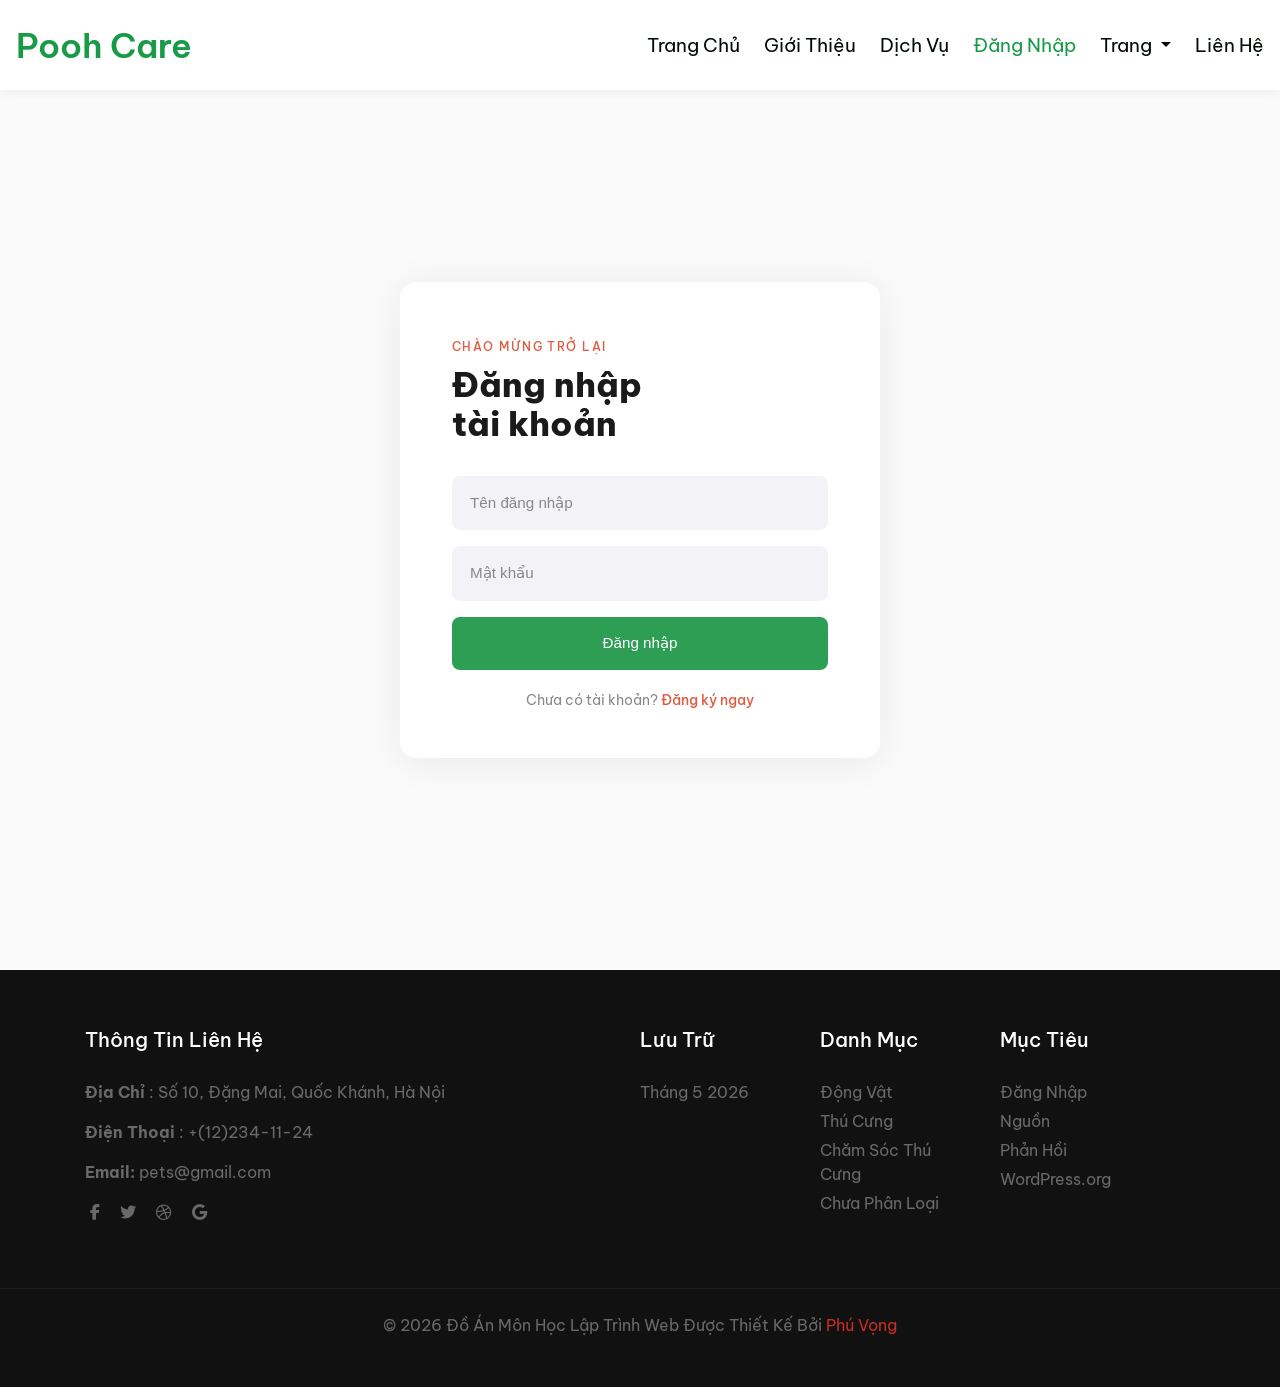
<file: pages/login/index.html>
<!DOCTYPE html>
<html lang="en">

<head>
    <meta charset="UTF-8">
    <meta name="viewport" content="width=device-width, initial-scale=1.0">
    <title>Trang</title>
    <link rel="preconnect" href="https://fonts.googleapis.com">
    <link rel="preconnect" href="https://fonts.gstatic.com" crossorigin>
    <link
        href="https://fonts.googleapis.com/css2?family=Be+Vietnam+Pro:ital,wght@0,100;0,200;0,300;0,400;0,500;0,600;0,700;0,800;0,900;1,100;1,200;1,300;1,400;1,500;1,600;1,700;1,800;1,900&display=swap"
        rel="stylesheet">
    <link rel="stylesheet" href="https://cdnjs.cloudflare.com/ajax/libs/font-awesome/6.5.1/css/all.min.css"
        integrity="sha512-DTOQO9RWCH3ppGqcWaEA1BIZOC6xxalwEsw9c2QQeAIftl+Vegovlnee1c9QX4TctnWMn13TZye+giMm8e2LwA=="
        crossorigin="anonymous" referrerpolicy="no-referrer" />
    <!-- Bootstrap CSS -->
    <link rel="stylesheet" href="https://stackpath.bootstrapcdn.com/bootstrap/4.3.1/css/bootstrap.min.css"
        integrity="sha384-ggOyR0iXCbMQv3Xipma34MD+dH/1fQ784/j6cY/iJTQUOhcWr7x9JvoRxT2MZw1T" crossorigin="anonymous">
    <link rel="stylesheet" href="../../css/pages/login.css">
    <link rel="stylesheet" href="../../css/style.css">
    <link rel="stylesheet" href="../../css/posts-crud.css">

</head>

<body>

    <section id="header">
        <nav class="navbar navbar-expand-lg navbar-light d-flex justify-content-center">
            <a class="navbar-brand" href="../../index.html">Pooh Care</a>

            <button class="navbar-toggler" type="button" data-toggle="collapse" data-target="#navbarSupportedContent"
                aria-controls="navbarSupportedContent" aria-expanded="false">
                <span class="navbar-toggler-icon"></span>
            </button>
            <div class="collapse navbar-collapse " id="navbarSupportedContent">

                <form class="form-inline my-2 my-lg-0 d-flex">
                    <ul class="navbar-nav mr-auto d-flex">
                        <li class="nav-item">
                            <a class="nav-link" href="../../index.html">Trang Chủ</a>
                        </li>
                        <li class="nav-item">
                            <a class="nav-link" href="../../pages/about/index.html">Giới Thiệu</a>
                        </li>
                        <li class="nav-item">
                            <a class="nav-link" href="../../pages/service/index.html">Dịch Vụ</a>
                        <li class="nav-item active" id="nav-login">
                            <a class="nav-link " href="../../pages/login/index.html">Đăng Nhập</a>
                        </li>
                        <li class="nav-item dropdown">
                            <a class="nav-link dropdown-toggle" href="#" role="button" data-toggle="dropdown"
                                aria-expanded="false">
                                Trang
                            </a>
                            <div class="dropdown-menu">
                                <a class="dropdown-item nav-link" href="#">Đăng Blog</a>
                                <a class="dropdown-item nav-link" href="../posts/index.html">Bài Viết</a>
                            </div>
                        </li>
                        <li class="nav-item">
                            <a class="nav-link " href="#footer">Liên Hệ</a>
                        </li>
                    </ul>



                </form>
            </div>
        </nav>
    </section>


    <section id="page-banner">
        <div class="container">
            <h2>Blog</h2>
            <div class="breadcrumb-wrap">
                <a href="#">Trang chủ</a>
                <span class="arrow">›</span>
                <span>Bài Viết</span>
            </div>
        </div>
    </section>

    <!-- ══════════ LOGIN PAGE ══════════ -->
    <div id="login-page" class="page active">
        <div class="login-card">
            <span class="label-tag">Chào mừng trở lại</span>
            <h1>Đăng nhập<br>tài khoản</h1>

            <div class="error-msg" id="error-msg">
                ⚠ Tên đăng nhập hoặc mật khẩu không đúng.
            </div>

            <div class="field">
                <input type="text" id="username" placeholder="Tên đăng nhập" autocomplete="off">
            </div>
            <div class="field">
                <input type="password" id="password" placeholder="Mật khẩu">
            </div>

            <div style="margin-top: 8px;">
                <button class="btn btn-full" onclick="doLogin()">Đăng nhập</button>
            </div>

            <div class="login-footer">
                Chưa có tài khoản? <a href="#">Đăng ký ngay</a>
            </div>
        </div>
    </div>

    <!-- ══════════ DASHBOARD PAGE ══════════ -->
    <div id="dashboard-page" class="page">
        <section id="header">
            <nav class="navbar navbar-expand-lg navbar-light d-flex justify-content-center dasboard-nav">
                <a class="navbar-brand" href="../../index.html">Pooh Care</a>
                <button class="navbar-toggler" type="button" data-toggle="collapse" data-target="#navbarSupportedContent"
                aria-controls="navbarSupportedContent" aria-expanded="false">
                <span class="navbar-toggler-icon"></span>
            </button>


                <div class="collapse navbar-collapse" id="navbarSupportedContent">

                    <form class="form-inline my-2 my-lg-0 d-flex">
                        <ul class="navbar-nav mr-auto d-flex">
                            <li class="nav-item">
                                <a class="nav-link" href="../../index.html">Trang Chủ</a>
                            </li>
                            <li class="nav-item">
                                <a class="nav-link" href="../../pages/about/index.html">Giới Thiệu</a>
                            </li>
                            <li class="nav-item">
                                <a class="nav-link" href="../../pages/service/index.html">Dịch Vụ</a>
                            <li class="nav-item dropdown">
                                <a class="nav-link dropdown-toggle" href="#" role="button" data-toggle="dropdown"
                                    aria-expanded="false">
                                    Trang
                                </a>
                                <div class="dropdown-menu">
                                    <a class="dropdown-item nav-link" href="../posts/index.html">Blog</a>
                                    <a class="dropdown-item nav-link" href="../posts/index.html">Bài Viết</a>
                                </div>
                            </li>
                            <li class="nav-item">
                                <a class="nav-link " href="#footer">Liên Hệ</a>
                            </li>
                        </ul>
                        <!-- Modal -->
                        <div id="myModal" class="modal fade" role="dialog">
                            <div class="modal-dialog">
                            </div>
                        </div>
                        <div class="nav-right">
                            <a href="../login/index.html" class="user-badge"
                                style="text-decoration:none; color:inherit;">
                                <div class="user-avatar" id="user-avatar">U</div>
                                <span id="user-name-display">User</span>
                            </a>
                            <button class="btn-outline" onclick="doLogout()">Đăng xuất</button>
                        </div>
                    </form>
                </div>
            </nav>
        </section>

        <div class="dash-content">

            <div class="dash-header">
                <span class="label-tag">Quản lý nội dung</span>
                <h2>Trang bài viết</h2>
            </div>

            <!-- Post Form -->
            <div class="post-form-card">
                <h3>Đăng bài viết mới</h3>

                <div class="field-row">
                    <div class="field">
                        <input type="text" id="post-title" placeholder="Tiêu đề bài viết">
                    </div>
                    <div class="field">
                        <input type="text" id="post-category" placeholder="Danh mục (vd: Công nghệ)">
                    </div>
                </div>

                <div class="field">
                    <textarea id="post-content" placeholder="Nội dung bài viết của bạn..."></textarea>
                </div>

                <div class="form-actions">

                    <div class="form-actions">
                        <button class="btn-outline" onclick="cancelEdit()" id="cancel-edit-btn">✕ Huỷ sửa</button>
                        <button class="btn-outline" onclick="clearForm()">Xoá trắng</button>
                        <button class="btn btn-sm" id="publish-btn" onclick="publishPost()">Đăng bài →</button>
                    </div>
                </div>
            </div>

            <!-- Posts List -->
            <div class="posts-section">
                <div class="posts-section-header">
                    <h3>Bài viết đã đăng</h3>
                    <span class="post-count-badge" id="post-count">0</span>
                </div>
                <div class="posts-grid" id="posts-grid">
                    <div class="empty-state">
                        <svg width="48" height="48" fill="none" viewBox="0 0 24 24" stroke="currentColor">
                            <path stroke-linecap="round" stroke-linejoin="round" stroke-width="1.5"
                                d="M9 12h6m-6 4h6m2 5H7a2 2 0 01-2-2V5a2 2 0 012-2h5.586a1 1 0 01.707.293l5.414 5.414a1 1 0 01.293.707V19a2 2 0 01-2 2z" />
                        </svg>
                        <p>Chưa có bài viết nào. Hãy đăng bài đầu tiên!</p>
                    </div>
                </div>
            </div>

        </div>
    </div>

    <!-- Toast -->
    <div class="success-toast" id="toast">
        <svg width="16" height="16" fill="none" viewBox="0 0 24 24" stroke="currentColor">
            <path stroke-linecap="round" stroke-linejoin="round" stroke-width="2.5" d="M5 13l4 4L19 7" />
        </svg>
        <span id="toast-msg">Đăng bài thành công!</span>
    </div>


    <footer>
        <section id="footer">
            <div class="container">
                <div class="row">
                    <div class="content__footer col-lg-6 col-md-7 ">
                        <div class="mt-5">
                            <h6>Thông Tin Liên Hệ</h6>
                            <ul>
                                <li>
                                    <p><strong>Địa Chỉ</strong> : Số 10, Đặng Mai, Quốc Khánh, Hà Nội</p>
                                </li>
                                <li>
                                    <p><strong>Điện Thoại</strong>
                                        <a href="tel:+(12)234-11-24">
                                            : +(12)234-11-24</a>
                                    </p>
                                </li>
                                <li>
                                    <p>
                                        <strong>Email:</strong>
                                        <a href="mailto:example@gmail.com">pets@gmail.com</a>
                                    </p>
                                </li>
                            </ul>
                            <div class="social ">
                                <ul class="d-flex">
                                    <li><a href="https://www.facebook.com/" title="facebook">
                                            <span>
                                                <i class="fab fa-facebook-f"></i></span></a>
                                    </li>
                                    <li><a href="https://www.twitter.com/" title="twitter"><span>
                                                <i class="fab fa-twitter"></i></span></a>
                                    </li>
                                    <li><a href="https://www.dribbble.com/" title="Dribbble"><span>
                                                <i class="fab fa-dribbble"></i></span></a>
                                    </li>
                                    <li><a href="https://myaccount.google.com/intro/profile" title="Google"><span>
                                                <i class="fab fa-google"></i></span></a></li>
                                </ul>
                            </div>
                        </div>
                    </div>
                    <div class="row content__footer col-lg-6 col-md-7">
                        <div class="row" id="row">
                            <div class="col-sm-4 col-6 mt-5">
                                <h6>Lưu Trữ</h6>
                                <ul>
                                    <li><a href="">Tháng 5 2026</a></li>
                                </ul>
                            </div>
                            <div class=" content__footer col-sm-4 col-6 mt-5">
                                <div>
                                    <h6>Danh Mục</h6>
                                    <ul>
                                        <li><a href="">Động Vật</a></li>
                                        <li><a href="">Thú Cưng</a></li>
                                        <li><a href="">Chăm Sóc Thú Cưng</a></li>
                                        <li><a href="">Chưa Phân Loại</a></li>
                                    </ul>
                                </div>
                            </div>
                            <div class=" content__footer col-sm-4  mt-5">
                                <div>
                                    <h6>Mục Tiêu</h6>
                                    <ul>
                                        <li><a href="">Đăng Nhập</a></li>
                                        <li><a href="">Nguồn</a></li>
                                        <li><a href="">Phản Hồi</a></li>
                                        <li><a href="">WordPress.org</a></li>
                                    </ul>
                                </div>
                            </div>
                        </div>
                    </div>
                </div>
            </div>
            <div class="end__footer text-center align-center py-lg-4 py-3 mt-5">
                <p>© 2026 Đồ Án Môn Học Lập Trình Web Được Thiết Kế Bởi
                    <a href="https://w3layouts.com/">Phú Vọng</a>
                </p>
            </div>
        </section>
    </footer>
    <script src="../../js/layout.js"></script>
    <script src="../../js/login.js"></script>
    <script src="https://code.jquery.com/jquery-3.3.1.slim.min.js"></script>
    <script src="https://cdnjs.cloudflare.com/ajax/libs/popper.js/1.14.7/umd/popper.min.js"></script>
    <script src="https://stackpath.bootstrapcdn.com/bootstrap/4.3.1/js/bootstrap.min.js"></script>
    <script>
        // Kiểm tra khi trang load
        if (localStorage.getItem('isLoggedIn') === 'true') {
            document.getElementById('nav-login').style.display = 'none';
        }
    </script>
</body>

</html>
</file>
<file: css/pages/login.css>
*,
*::before,
*::after {
  box-sizing: border-box;
  margin: 0;
  padding: 0;
}

:root {
  --coral: #e05c40;
  --green: #2e9e55;
  --green-hover: #237a42;
  --bg: #ffffff;
  --input-bg: #f3f3f7;
  --text: #1a1a1a;
  --muted: #888;
  --border-radius: 8px;
}

body {
  font-family: 'Be Vietnam Pro', sans-serif;
  background: var(--bg);
  color: var(--text);
  min-height: 100vh;
}

/* ── PAGE TRANSITIONS ── */
.page {
  display: none;
  animation: fadeIn .4s ease;
}

.page.active {
  display: block;
}

@keyframes fadeIn {
  from {
    opacity: 0;
    transform: translateY(12px);
  }

  to {
    opacity: 1;
    transform: translateY(0);
  }
}

/* ── LOGIN PAGE ── */
#login-page {
  min-height: 100vh;

  align-items: center;
  justify-content: center;
  background: #fafafa;
}

#login-page.active {
  display: flex;
}

.login-card {
  background: #fff;
  padding: 56px 52px 48px;
  width: 100%;
  max-width: 480px;
  border-radius: 16px;
  box-shadow: 0 4px 40px rgba(0, 0, 0, .07);
}

.label-tag {
  font-size: 12px;
  font-weight: 500;
  letter-spacing: .12em;
  text-transform: uppercase;
  color: var(--coral);
  margin-bottom: 10px;
  display: block;
}

.login-card h1 {
  font-family: 'Be Vietnam Pro', serif;
  font-size: 2.1rem;
  font-weight: 800;
  line-height: 1.15;
  margin-bottom: 32px;
  color: var(--text);
}

.field {
  margin-bottom: 16px;
}

.field input,
.field textarea,
.field select {
  width: 100%;
  background: var(--input-bg);
  border: none;
  border-radius: var(--border-radius);
  padding: 16px 18px;
  font-family: 'DM Sans', sans-serif;
  font-size: .95rem;
  color: var(--text);
  outline: none;
  transition: background .2s, box-shadow .2s;
  resize: none;
}

.field input::placeholder,
.field textarea::placeholder {
  color: var(--muted);
}

.field input:focus,
.field textarea:focus {
  background: #ecedf3;
  box-shadow: 0 0 0 2px rgba(46, 158, 85, .25);
}

.btn {
  display: inline-flex;
  align-items: center;
  justify-content: center;
  gap: 8px;
  background: var(--green);
  color: #fff;
  border: none;
  border-radius: var(--border-radius);
  padding: 15px 32px;
  font-family: 'DM Sans', sans-serif;
  font-size: .95rem;
  font-weight: 500;
  cursor: pointer;
  transition: background .2s, transform .15s;
}

.btn:hover {
  background: var(--green-hover);
  transform: translateY(-1px);
}

.btn:active {
  transform: translateY(0);
}

.btn-full {
  width: 100%;
}

.login-footer {
  margin-top: 20px;
  text-align: center;
  font-size: .85rem;
  color: var(--muted);
}

.login-footer a {
  color: var(--coral);
  text-decoration: none;
  font-weight: 500;
}

.login-footer a:hover {
  text-decoration: underline;
}

.error-msg {
  background: #fff0ee;
  color: var(--coral);
  border-radius: var(--border-radius);
  padding: 12px 16px;
  font-size: .85rem;
  margin-bottom: 16px;
  display: none;
}

.error-msg.show {
  display: block;
}

/* ── DASHBOARD ── */
#dashboard-page {
  min-height: 100vh;
  background: #fafafa;
}

.dash-nav {
  background: #fff;
  padding: 0 48px;
  height: 64px;
  display: flex;
  align-items: center;
  justify-content: space-between;
  box-shadow: 0 1px 0 #eee;
  position: sticky;
  top: 0;
  z-index: 10;
}

.dash-logo {
  font-family: 'Playfair Display', serif;
  font-size: 1.3rem;
  font-weight: 800;
  color: var(--text);
}

.dash-logo span {
  color: var(--coral);
}

.nav-right {
  display: flex;
  align-items: center;
  gap: 20px;
}

.user-badge {
  display: flex;
  align-items: center;
  gap: 8px;
  font-size: .85rem;
  color: var(--muted);
}

.user-avatar {
  width: 34px;
  height: 34px;
  border-radius: 50%;
  background: var(--green);
  display: flex;
  align-items: center;
  justify-content: center;
  color: #fff;
  font-weight: 700;
  font-size: .85rem;
}

.btn-sm {
  padding: 9px 20px;
  font-size: .85rem;
}

.btn-outline {
  background: transparent;
  color: var(--text);
  border: 1.5px solid #ddd;
  border-radius: var(--border-radius);
  padding: 8px 18px;
  font-family: 'DM Sans', sans-serif;
  font-size: .85rem;
  cursor: pointer;
  transition: border-color .2s, color .2s;
}

.btn-outline:hover {
  border-color: var(--coral);
  color: var(--coral);
}

.dash-content {
  max-width: 1100px;
  margin: 0 auto;
  padding: 48px 24px;
}

.dash-header {
  margin-bottom: 40px;
}

.dash-header .label-tag {
  margin-bottom: 6px;
}

.dash-header h2 {
  font-family: 'Be Vietnam Pro', serif;
  font-size: 2rem;
  font-weight: 800;
}

/* ── POST FORM ── */
.post-form-card {
  background: #fff;
  border-radius: 16px;
  padding: 40px 44px;
  box-shadow: 0 2px 20px rgba(0, 0, 0, .05);
  margin-bottom: 48px;
}

.post-form-card h3 {
  font-family: 'Be Vietnam Pro', serif;
  font-size: 1.3rem;
  font-weight: 700;
  margin-bottom: 24px;
  display: flex;
  align-items: center;
  gap: 10px;
}

.post-form-card h3::before {
  content: '';
  display: inline-block;
  width: 4px;
  height: 22px;
  background: var(--coral);
  border-radius: 2px;
}

.field-row {
  display: grid;
  grid-template-columns: 1fr 1fr;
  gap: 16px;
}

.field textarea {
  min-height: 140px;
}

.form-actions {
  display: flex;
  justify-content: flex-end;
  align-items: center;
  gap: 12px;
  margin-top: 8px;
}

.success-toast {
  position: fixed;
  bottom: 28px;
  right: 28px;
  background: var(--green);
  color: #fff;
  padding: 14px 22px;
  border-radius: 10px;
  font-size: .9rem;
  font-weight: 500;
  box-shadow: 0 6px 24px rgba(46, 158, 85, .3);
  display: flex;
  align-items: center;
  gap: 8px;
  transform: translateY(80px);
  opacity: 0;
  transition: transform .35s cubic-bezier(.34, 1.56, .64, 1), opacity .35s;
  pointer-events: none;
  z-index: 999;
}

.success-toast.show {
  transform: translateY(0);
  opacity: 1;
}

/* ── POSTS LIST ── */
.posts-section h3 {
  font-family: 'Be Vietnam Pro', serif;
  font-size: 1.3rem;
  font-weight: 700;
  margin-bottom: 24px;
  display: flex;
  align-items: center;
  gap: 10px;
}

.posts-section h3::before {
  content: '';
  display: inline-block;
  width: 4px;
  height: 22px;
  background: var(--green);
  border-radius: 2px;
}

.posts-grid {
  display: grid;
  grid-template-columns: repeat(auto-fill, minmax(300px, 1fr));
  gap: 24px;
}

.post-card {
  background: #fff;
  border-radius: 12px;
  padding: 28px;
  box-shadow: 0 2px 16px rgba(0, 0, 0, .05);
  transition: transform .2s, box-shadow .2s;
  animation: fadeIn .4s ease;
}

.post-card:hover {
  transform: translateY(-3px);
  box-shadow: 0 8px 28px rgba(0, 0, 0, .09);
}

.post-meta {
  display: flex;
  align-items: center;
  justify-content: space-between;
  margin-bottom: 12px;
}

.post-category {
  font-size: 11px;
  font-weight: 500;
  letter-spacing: .1em;
  text-transform: uppercase;
  color: var(--coral);
  background: #fff0ee;
  padding: 4px 10px;
  border-radius: 20px;
}

.post-date {
  font-size: .78rem;
  color: var(--muted);
}

.post-card h4 {
  font-family: 'Be Vietnam Pro', serif;
  font-size: 1.1rem;
  font-weight: 700;
  margin-bottom: 8px;
  line-height: 1.3;
}

.post-card p {
  font-size: .88rem;
  color: #555;
  line-height: 1.6;
}

.post-author {
  margin-top: 16px;
  padding-top: 14px;
  border-top: 1px solid #f0f0f0;
  display: flex;
  align-items: center;
  gap: 8px;
  font-size: .8rem;
  color: var(--muted);
}

.author-dot {
  width: 24px;
  height: 24px;
  border-radius: 50%;
  background: var(--green);
  display: flex;
  align-items: center;
  justify-content: center;
  color: #fff;
  font-size: .7rem;
  font-weight: 700;
}

.empty-state {
  text-align: center;
  padding: 56px 20px;
  color: var(--muted);
  grid-column: 1 / -1;
}

.empty-state svg {
  opacity: .3;
  margin-bottom: 12px;
}

.empty-state p {
  font-size: .9rem;
}

/* ── RESPONSIVE ── */
@media (max-width: 600px) {
  .login-card {
    padding: 36px 24px;
  }

  .dash-nav {
    padding: 0 20px;
  }

  .post-form-card {
    padding: 28px 20px;
  }

  .field-row {
    grid-template-columns: 1fr;
  }
}
</file>
<file: css/style.css>
* {
    margin: 0;
    padding: 0;
    box-sizing: border-box;
}

body {
    font-family: "Be Vietnam Pro", sans-serif;
}

#header {
    width: 100%;
    height: 90px;
    box-shadow: 0 3px 9px rgba(0, 0, 0, 0.05);
    position: fixed;
    top: 0;
    z-index: 99;
    display: flex;
    justify-content: center;
    background: white;

    .navbar {
        width: 1150px;
        width: 100%;
    }

    .navbar-brand {
        font-size: 34px;
        color: #189a46;
        font-weight: 600;
    }

    .navbar-nav {
        gap: 24px;
    }

    .nav-link {
        font-size: 1.2em;
        font-weight: 400;
        color: #000c04;
        position: relative;
        padding: 0;
    }

    .nav-link:hover {
        color: #189a46;
    }

    .nav-link:hover::before {
        width: 100%;
    }

    .nav-item.active .nav-link {
        color: hsl(141, 73%, 35%);
    }

    .nav-link::before {
        content: "";
        background-color: #189a46;
        height: 1px;
        width: 0;
        position: absolute;
        left: 0;
        bottom: 0;
        transition: all 0.3s;
    }

    .dropdown-menu {
        width: 200px;
        padding: 10px;
        border-radius: 10px;
        position: absolute;
        /* z-index: 99; */
    }

    .dropdown-item {
        padding: 10px 0;
        background: none;
        width: fit-content;
        position: relative;
        z-index: 99;
    }

    .form-inline {
        gap: 30px;
    }

    .modal-search {
        border: none;
        background: rgba(147, 107, 232, 0.05);
        width: 45px;
        height: 45px;
        line-height: 45px;
        border-radius: 45px;
        color: #189a46;
        transition: all 0.3s;

        i {
            font-size: 16px;
        }
    }

    .modal-search:hover {
        color: #fff;
        background: #189a46;
    }

    .toggle-theme {
        border: none;
        background: #fff;

        i {
            font-size: 28px;
        }
    }
}

#carousel {
    width: 100% vh;

    .carousel-indicators {
        li {
            width: 10px;
            height: 10px;
            border-radius: 50%;
            border-top: none;
            border-bottom: none;
            margin: 1px 6px;
        }

        li.active {
            width: 30px;
            height: 10px;
            background: #189a46;
            border-radius: 25px;
            border-top: none;
            border-bottom: none;
        }
    }

    .carousel-item::before {
        width: 100%;
        height: 100%;
        content: "";
        position: absolute;
        left: 0;
        top: 0;
        z-index: 1;
        background-color: #0c0c0c;
        opacity: 0.6;
    }

    .carousel-caption {
        display: flex;
        height: 100%;
        align-items: center;

        .banner__infor {
            width: 700px;
            height: auto;

            h5 {
                font-size: 66px;
                line-height: 76px;
                font-weight: 700;
                color: #fff;
            }

            p {
                color: #fff;
                font-weight: 400;
                text-transform: capitalize;
                line-height: 30px;
                opacity: 0.9;
            }

            .btn {
                padding: 12px 35px;
                font-size: 18px;
                line-height: 28px;
                text-transform: capitalize;
                font-weight: 400;
                transition: 0.3s ease-in;
                border-radius: 10px;
                background-color: #fff;
                color: #189a46;
                border: 2px solid #fff;
                transition: 0.2s ease;
            }

            #btn2 {
                background: none;
                color: #fff;
            }

            #btn2:hover {
                background-color: #fff;
                color: #189a46;
            }
        }
    }

    .carousel-item:nth-child(2) .carousel-caption,
    .carousel-item:nth-child(4) .carousel-caption {
        width: 100%;
    }
}



#about {
    padding: 48px 0;

    .container {
        margin: 0 auto;

        .about__item {
            width: 700px;
            margin: 0 auto;

            .content__about {
                h6 {
                    font-size: 18px;
                    color: #f53626;
                }

                h3 {
                    font-size: 40px;
                    font-weight: 600;
                    width: 700px;
                }

                p {
                    font-size: 1.2rem;
                    margin: 16px 0;
                    line-height: 28px;
                    text-align: center;
                }

                a {
                    color: #000c04;
                    font-size: 17px;
                    font-weight: 600;
                    display: inline-block;
                    border-bottom: 2px solid #189a46;
                    text-decoration: none;
                    margin-top: 20px;
                }

                a:hover {
                    color: #189a46;
                    transition: 0.3s ease-in-out;
                }
            }
        }
    }
}

#service {
    background-color: rgba(147, 107, 232, 0.05);
    padding-top: 3rem;
    padding-bottom: 3rem;

    .grid__service {
        margin-right: -15px;
        margin-left: -15px;

        .grid__box {
            background-color: white;
            border-radius: 10px;
            padding: 40px 30px;

            i {
                font-size: 30px;
                color: #189a46;
            }

            p {
                color: #696969;
                line-height: 28px;
                font-size: 1.2rem;
            }

            a {
                color: #000c04;
                font-size: 17px;
                font-weight: 600;
                display: inline-block;
                border-bottom: 2px solid #189a46;
                text-decoration: none;
                margin-top: 20px;
            }

            a:hover {
                color: #189a46;
                transition: 0.3s ease-in-out;
            }

            h4 {
                margin: 25px 0 15px;
            }

            .grid__title {
                color: #000c04;
                font-weight: 600;
                font-size: 24px;
                border-bottom: none;
            }
        }
    }

    .grid__box:hover {
        background-color: rgba(147, 107, 232, 0.05);
        transition: all 0.5s ease 0s;
    }
}

#experience {
    .row {
        /* position: absolute; */
        flex-wrap: wrap;
        margin-right: -15px;
        margin-left: -15px;
    }

    .img__experience {
        padding-right: 15px;

        img {
            width: 100%;
            height: auto;
            display: inline-block;
            border-radius: 10px;
        }
    }

    .text__experience {
        align-self: center;

        h6 {
            font-size: 18px;
            font-weight: 400;
            text-transform: uppercase;
            line-height: 2em;
            letter-spacing: 1px;
            color: #f53626;
        }

        h3 {
            font-size: 40px;
            font-weight: 600;
            line-height: 48px;
        }

        p {
            font-style: normal;
            font-weight: normal;
            font-size: 16px;
            line-height: 24.5px;
            color: #696969;
        }

        ul {
            list-style: none;
        }

        span {
            color: #189a46;
            margin-right: 12px;
            background: rgba(147, 107, 232, 0.05);
            font-size: 10px;
            padding: 8px;
            border-radius: 50%;
            display: inline-block;
        }

        li {
            font-size: 16px;
            line-height: 26px;
            color: #000c04;
            font-weight: 600;
            margin: 15px 0;
        }
    }
}

#count__number {
    background-color: #189a46;
    padding: 3rem 0;

    .row {
        margin: 0 auto;
    }

    .number__content {
        color: white;

        p {
            font-size: 50px;
            line-height: 60px;
            font-weight: 600;
            color: #fff;
            margin-top: 30px;
            margin-bottom: 0;
        }

        h4 {
            font-size: 20px;
            line-height: 25px;
            color: #fff;
            margin-top: 10px;
            opacity: 0.8;
            font-weight: 400;
        }
    }
}

#price {
    background-color: #f9f7fe;

    .price__header {
        h6 {
            margin-bottom: 10px;
            font-size: 25px;
            line-height: 30px;
            font-weight: 600;
            color: #f53626;
        }

        h3 {
            font-size: 40px;
            font-weight: 600;
            line-height: 48px;
        }
    }

    .price__body {
        /* background-color: #FEFEFE; */

        .price__grid1,
        .price__grid3 {
            background-color: #fefefe;
            padding: 56px 40px;

            .price__top1,
            .price__top3 {
                align-self: center;
                border-radius: 6px;

                h6 {
                    margin-bottom: 10px;
                    font-size: 25px;
                    line-height: 30px;
                    font-weight: 600;
                }

                h4 {
                    font-size: 40px;
                    line-height: 45px;
                    margin: 15px 0 20px;
                    text-align: center;
                    font-weight: 600;
                    color: #189a46;
                }

                label {
                    font-size: 25px;
                    vertical-align: text-top;
                }

                span {
                    font-size: 16px;
                    line-height: 25px;
                    color: #999;
                    font-weight: 400;
                }
            }

            .price__bot1,
            .price__bot3 {
                ul {
                    list-style: none;
                }

                li {
                    margin-bottom: 5px;
                    padding-top: 6px;
                    font-size: 18px;
                    color: #696969;
                }

                .button {
                    margin-top: 32px;

                    button {
                        font-size: 18px;
                        padding: 12px 35px;
                        border-radius: 10px;
                    }
                }
            }
        }

        .price__grid2 {
            box-shadow: 0 10px 30px 0 rgba(17, 17, 17, 0.09);
            border-radius: 6px;

            .price__top2 {
                padding: 3em 2.5em 0.5em;
                background: #189a46;
                border-top-right-radius: 5px;
                border-top-left-radius: 5px;

                h5 {
                    font-size: 15px;
                    line-height: 20px;
                    color: #189a46;
                    text-align: center;
                    text-transform: uppercase;
                    margin-bottom: 30px;
                    font-weight: 700;
                    display: inline-block;
                    padding: 8px 20px;
                    background: #fff;
                    border-radius: 10px;
                }

                h6 {
                    margin-bottom: 10px;
                    font-size: 25px;
                    line-height: 30px;
                    font-weight: 600;
                    color: #fff;
                }

                h4 {
                    font-size: 40px;
                    line-height: 45px;
                    margin: 15px 0 20px;
                    font-weight: 600;
                    color: white;

                    label {
                        font-size: 25px;
                        vertical-align: text-top;
                    }

                    span {
                        font-size: 16px;
                        line-height: 25px;
                        color: #fff;
                        font-weight: 400;
                    }
                }
            }

            .price__bot2 {
                padding: 32px 40px 56px;
                background-color: white;
                border-bottom-right-radius: 5px;
                border-bottom-left-radius: 5px;

                ul {
                    list-style: none;
                }

                li {
                    margin-bottom: 5px;
                    padding-top: 6px;
                    font-size: 18px;
                    color: #696969;
                }

                .button {
                    margin-top: 32px;

                    button {
                        font-size: 18px;
                        padding: 12px 35px;
                        border-radius: 10px;
                    }
                }
            }
        }
    }
}

@keyframes ripple {
    0% {
        box-shadow: 0 0 0 0 rgba(15, 162, 66, 0.164),
            0 0 0 10px rgba(15, 162, 67, 0.25), 0 0 0 20px rgba(15, 162, 67, 0.25);
    }

    100% {
        box-shadow: 0 0 0 10px rgba(15, 162, 67, 0.25),
            0 0 0 20px rgba(15, 162, 67, 0.25), 0 0 0 40px rgba(50, 100, 245, 0);
    }
}

#video {
    .video__content {
        .container {
            .video__body {
                max-width: 950px;

                .video__header {
                    h6 {
                        font-size: 18px;
                        font-weight: 400;
                        line-height: 2em;
                        letter-spacing: 1px;
                        color: #f53626;
                        text-transform: uppercase;
                    }

                    h3 {
                        font-size: 40px;
                        font-weight: 600;
                        line-height: 48px;
                        text-transform: capitalize;
                    }

                    p {
                        font-size: 1.2em;
                        line-height: 28px;
                        color: #696969;
                    }
                }

                .video {
                    .video__banner {
                        img {
                            border-radius: 10px;
                        }

                        button {
                            left: 0;
                            right: 0;
                            top: calc(50% - 40px);
                            width: auto;
                            background: none;
                            border: none;
                        }

                        button:focus {
                            outline: none;
                        }

                        .video-play-icon {
                            background: #fff;
                            display: inline-block;
                            width: 55px;
                            height: 55px;
                            line-height: 55px;
                            border-radius: 50%;
                            transition: 0.3s ease-in-out;
                            animation: ripple 1s linear infinite;

                            span {
                                color: #189a46;
                            }
                        }

                        .video-play-icon:hover {
                            transform: scale(1.1);
                            transition: 0.3s ease-in-out;
                        }
                    }
                }
            }
        }
    }

    .fade {
        background-color: #000000cc;
    }

    .modal-dialog {
        max-width: 750px;
        width: 100%;
        height: 100%;
        position: absolute;
        top: 50%;
        left: 50%;
        transform: translate(-50%, -50%);
    }
}

.modal-content {
    width: 750px;
    height: 400px;
    background: none;
    border: none;

    .modal-header {
        border-bottom: none;
        justify-content: flex-end;
        background: none;
        padding: 0;
        margin: 0;

        button {
            font-size: 28px;
            color: #fff;
            opacity: 1;
        }
    }

    .modal-body {
        margin: 0;
        padding: 0;
        width: 100%;
        height: 100%;

        #small-dialog {
            height: 400px;
        }
    }

    iframe {
        width: 100%;
        height: 100%;
        display: block;
    }
}

#testimonials {
    background-color: #f9f7fe;

    .row {
        display: flex !important;
        margin-left: 0;
        margin-right: 0;
    }

    .testimonials__head {
        h6 {
            font-size: 18px;
            font-weight: 400;
            color: #f53626;
            line-height: 2em;
            letter-spacing: 1px;
            text-transform: uppercase;
        }

        h3 {
            font-size: 40px;
            font-weight: 600;
            line-height: 48px;
        }
    }

    .testimonials__body {


        .testimonials__wrapper {
            .kkk {
                background-color: #fff;
                border-radius: 10px;
            }

            .testimonials__content {
                color: #696969;
                font-size: 19px;
            }

            .testimonials__author__wrapper {
                display: flex;
                align-items: center;
                gap: 10px;

                img {
                    width: 70px;
                    height: 70px;
                    border-radius: 100%;
                }

                .testimonials__author {
                    display: flex;
                    flex-direction: column;
                }

                .testimonials__author__name {
                    color: #000c04;
                    font-size: 20px;
                    font-weight: 600;
                    margin-bottom: 0;
                }

                .testimonials__author__locate {
                    color: #777;
                    font-size: 17px;
                    opacity: 0.8;
                    margin-bottom: 0;
                }
            }

        }
    }
}

.slick-dots li button:before {
    font-size: 13px;

}

.slick-dots li.slick-active button:before {
    color: #189a46;
    opacity: 1;
    width: 30px;
}

#stay {
    .subscribe {
        max-width: 650px;

        .stay__header {
            h3 {
                font-size: 40px;
                font-weight: 600;
                line-height: 48px;
            }

            p {
                font-size: 1.2em;
                line-height: 28px;
            }
        }

        .subscribe__flex {
            justify-content: space-between;

            .form-control {
                font-size: 16px;
                border-radius: 10px;
                padding: 0px 20px;
                height: 60px;
                flex-basis: 70% !important;
                background: #fff;
                height: 60px;
                padding-left: 20px;
                padding-right: 20px;
            }

            button {
                flex-basis: 27%;
            }

            .btn {
                padding: 12px 35px;
                font-size: 18px;
                font-weight: 400;
                border-radius: 10px;
                background-color: #189a46;
                transition: all 0.5s;
            }

            .btn:hover {
                background-color: #116e32;
            }
        }
    }
}

#footer {
    background-color: #111111;
    color: white;
    padding: 10px 0;

    .content__footer {
        ul {
            list-style: none;
            flex-direction: row;
            gap: 10px;
            padding-top: 20px;

            li {
                color: #696969;
                padding-bottom: 0px;
            }

            a {
                color: #696969;
            }

            i {
                font-size: 16px;
                padding: 0 5px;
            }
        }

        h6 {
            font-size: 20px;
        }

        .social {
            ul {
                padding-top: 0px;
            }
        }

        .end__footer {
            font-size: 16px;
            color: #696969;

            p {
                a {
                    color: #696969;
                }
            }
        }

        #row {
            width: 100%;

            li {
                margin-bottom: 5px;
            }
        }
    }

    .end__footer {
        margin: 0 auto;
        border-top: 1px solid rgba(103, 99, 99, 0.14);

        a {
            color: #c72f22;
        }

        p {
            color: #696969;
        }
    }
}
.user-badge {
  display: flex;
  align-items: center;
  gap: 8px;
  font-size: .85rem;
  color: var(--muted);
}

.user-avatar {
  width: 34px;
  height: 34px;
  border-radius: 50%;
  background: var(--green);
  display: flex;
  align-items: center;
  justify-content: center;
  color: #fff;
  font-weight: 700;
  font-size: .85rem;
}
/* ── RESPONSIVE NAVBAR ── */
@media (max-width: 991px) {
    #header {
        height: auto;
        min-height: 70px;
    }

    #header .navbar {
        padding: 12px 16px;
        flex-wrap: wrap;
    }

    #header .navbar-brand {
        font-size: 26px;
    }

    /* Hamburger button */
    .navbar-toggler {
        border: none;
        background: rgba(24, 154, 70, 0.08);
        border-radius: 8px;
        padding: 6px 10px;
        outline: none !important;
        box-shadow: none !important;
    }

    .navbar-toggler-icon {
        background-image: url("data:image/svg+xml,%3Csvg xmlns='http://www.w3.org/2000/svg' viewBox='0 0 30 30'%3E%3Cpath stroke='%23189a46' stroke-width='2' d='M4 7h22M4 15h22M4 23h22'/%3E%3C/svg%3E");
    }

    /* Menu đổ xuống */
    #header .navbar-collapse {
        width: 100%;
        background: #fff;
        border-top: 1px solid #f0f0f0;
        padding: 12px 0;
        margin-top: 8px;
    }

    #header .navbar-nav {
        flex-direction: column;
        gap: 0;
        width: 100%;
    }

    #header .nav-item {
        width: 100%;
    }

    #header .nav-link {
        padding: 10px 16px !important;
        font-size: 1rem;
        border-bottom: 1px solid #f5f5f5;
    }

    #header .nav-link::before {
        display: none;
    }

    #header .dropdown-menu {
        position: static !important;
        width: 100%;
        border-radius: 0;
        padding: 0;
        box-shadow: none;
        border: none;
        background: #f9f9f9;
    }

    #header .dropdown-item {
        padding: 10px 32px;
        width: 100%;
        font-size: 0.95rem;
    }

    #header .form-inline {
        flex-direction: column;
        align-items: flex-start;
        gap: 0;
        width: 100%;
    }

    /* User badge + logout + search + toggle theme */
    .nav-right {
        display: flex;
        align-items: center;
        gap: 12px;
        padding: 10px 16px;
        border-top: 1px solid #f0f0f0;
        width: 100%;
    }

    #header .modal-search,
    #header .toggle-theme {
        margin: 8px 16px;
    }
}

@media (max-width: 480px) {
    #header .navbar-brand {
        font-size: 22px;
    }

    #header .nav-link {
        font-size: 0.95rem;
    }
}
@media (max-width: 991px) {
    .navbar-collapse.collapsing,
    .navbar-collapse.show {
        display: block !important;
    }
}
@media (min-width: 992px) {
    #header .navbar-collapse {
        display: flex !important;
        justify-content: flex-end;
    }
}
</file>
<file: css/posts-crud.css>
/* ── POST CARD FOOTER & ACTIONS ── */
.post-card {
    transition: box-shadow 0.2s, border-color 0.2s;
}

.post-card.is-editing {
    border: 2px solid #2d7a3a;
    box-shadow: 0 0 0 3px rgba(45, 122, 58, 0.12);
}


.post-footer {
    display: flex;
    align-items: center;
    justify-content: space-between;
    margin-top: 12px;
    padding-top: 10px;
    border-top: 1px solid rgba(0,0,0,0.06);
    gap: 8px;
}

.post-author {
    display: flex;
    align-items: center;
    gap: 6px;
    font-size: 13px;
    color: #666;
    font-weight: 500;
}

.post-actions {
    display: flex;
    gap: 6px;
    opacity: 0;
    transition: opacity 0.18s;
}

.post-card:hover .post-actions {
    opacity: 1;
}

.action-btn {
    display: inline-flex;
    align-items: center;
    gap: 4px;
    padding: 5px 10px;
    border-radius: 6px;
    border: 1px solid transparent;
    font-size: 12px;
    font-weight: 500;
    cursor: pointer;
    transition: background 0.15s, border-color 0.15s, color 0.15s;
    background: transparent;
}

.edit-btn {
    color: #2d7a3a;
    border-color: #2d7a3a33;
}

.edit-btn:hover {
    background: #2d7a3a12;
    border-color: #2d7a3a66;
}

.delete-btn {
    color: #c0392b;
    border-color: #c0392b33;
}

.delete-btn:hover {
    background: #c0392b12;
    border-color: #c0392b66;
}

/* ── PUBLISH BUTTON EDITING STATE ── */
#publish-btn.editing {
    background: #2563eb !important;
}

#publish-btn.editing:hover {
    background: #1d4ed8 !important;
}

/* ── CANCEL EDIT BUTTON ── */
#cancel-edit-btn {
    display: none;
    color: #888;
}

/* ── POST COUNT BADGE ── */
.posts-section-header {
    display: flex;
    align-items: center;
    gap: 10px;
    margin-bottom: 16px;
}

.posts-section-header h3 {
    margin: 0;
}

.post-count-badge {
    background: #2d7a3a;
    color: #fff;
    font-size: 11px;
    font-weight: 700;
    padding: 2px 8px;
    border-radius: 20px;
    min-width: 22px;
    text-align: center;
}

/* ── DELETE CONFIRM MODAL ── */
#delete-modal-overlay {
    position: fixed;
    inset: 0;
    background: rgba(0,0,0,0.45);
    z-index: 9999;
    display: flex;
    align-items: center;
    justify-content: center;
    opacity: 0;
    transition: opacity 0.22s;
}

#delete-modal-overlay.show {
    opacity: 1;
}

.delete-modal {
    background: #fff;
    border-radius: 14px;
    padding: 32px 28px 24px;
    max-width: 360px;
    width: 90%;
    text-align: center;
    box-shadow: 0 20px 60px rgba(0,0,0,0.18);
    transform: translateY(12px) scale(0.97);
    transition: transform 0.22s;
}

#delete-modal-overlay.show .delete-modal {
    transform: translateY(0) scale(1);
}

.delete-modal-icon {
    font-size: 36px;
    margin-bottom: 12px;
}

.delete-modal h4 {
    font-size: 18px;
    font-weight: 700;
    margin-bottom: 8px;
    color: #1a1a1a;
}

.delete-modal p {
    font-size: 14px;
    color: #666;
    margin-bottom: 20px;
    line-height: 1.5;
}

.delete-modal-actions {
    display: flex;
    gap: 10px;
    justify-content: center;
}

.btn-danger {
    background: #c0392b !important;
    border-color: #c0392b !important;
    color: #fff !important;
}

.btn-danger:hover {
    background: #a93226 !important;
}

/* Dark mode support */
@media (prefers-color-scheme: dark) {
    .delete-modal {
        background: #1e1e2e;
        color: #f0f0f0;
    }
    .delete-modal h4 { color: #f0f0f0; }
    .delete-modal p { color: #aaa; }
}
</file>
